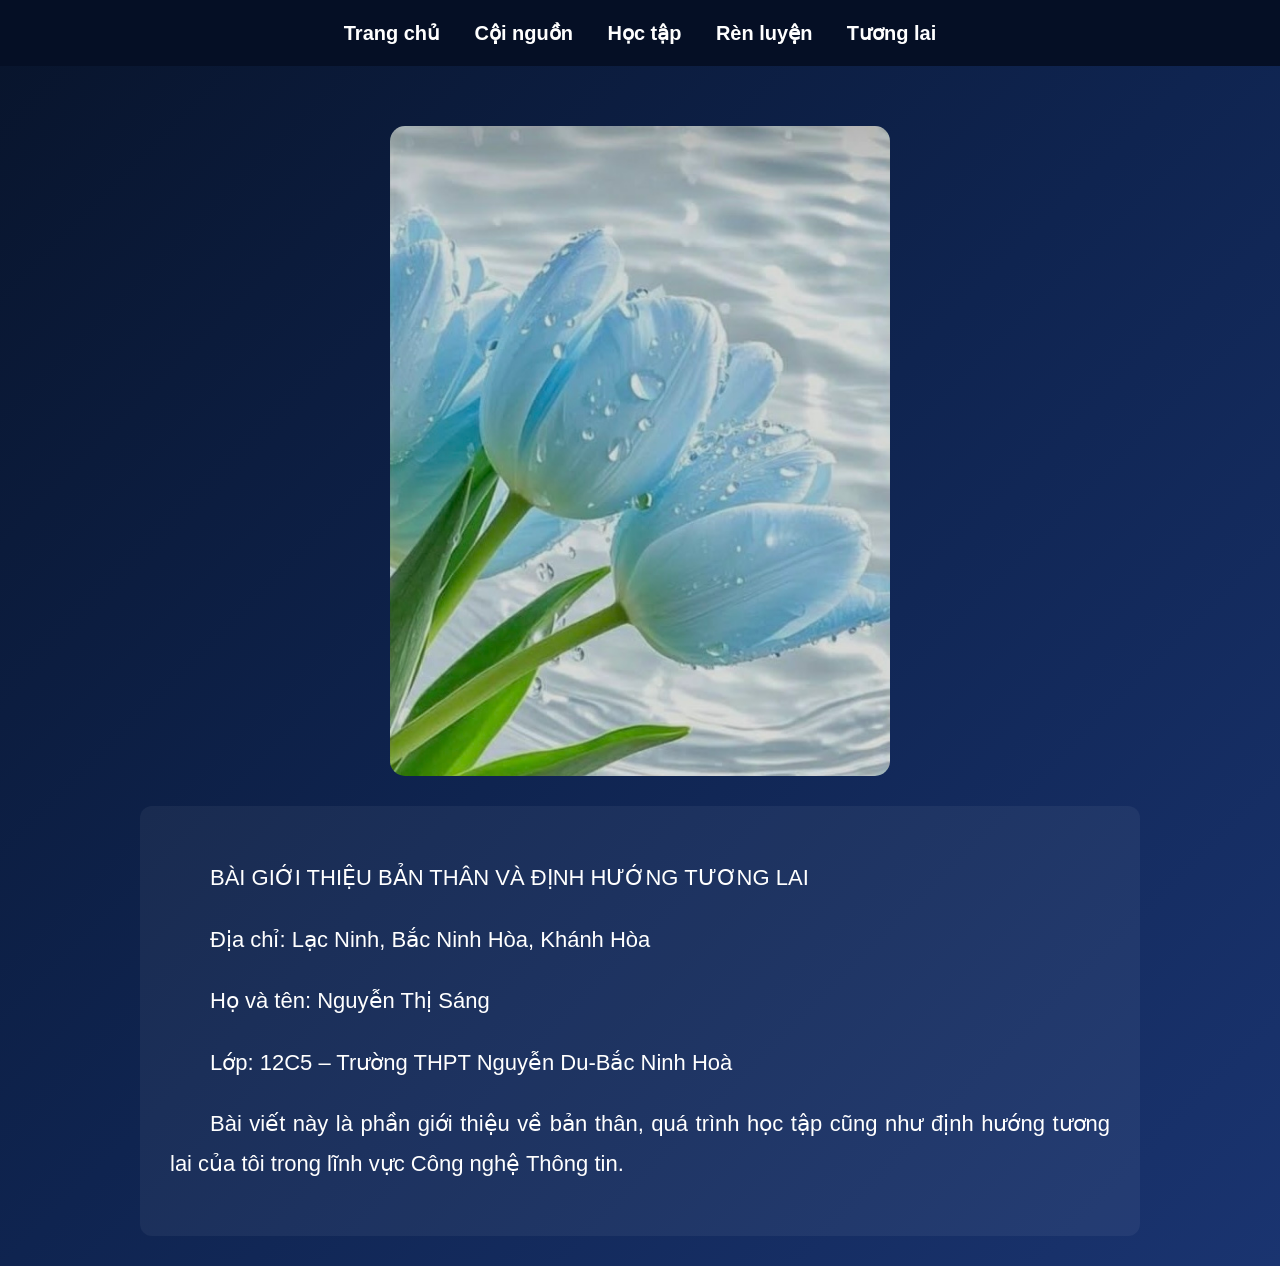
<file: index.html>
<!DOCTYPE html>
<html>

<head>
<link rel="stylesheet" href="style.css">
</head>

<body>

<nav>
<a href="index.html">Trang chủ</a>
<a href="nguoncoi.html">Cội nguồn</a>
<a href="hoctap.html">Học tập</a>
<a href="renluyen.html">Rèn luyện</a>
<a href="tuonglai.html">Tương lai</a>
</nav>

<div class="container">

<div class="hero">

<img src=att.TkfGIal6_cVWUUSA1iP_xWYvwC_N1wgVDWAzQveqG3U.jpeg>

<div class="hero-text">

</div>

</div>

<div class="section">

<p>
BÀI GIỚI THIỆU BẢN THÂN VÀ ĐỊNH HƯỚNG TƯƠNG LAI
</p>
<p> 
Địa chỉ: Lạc Ninh, Bắc Ninh Hòa, Khánh Hòa
</p>
<p>
Họ và tên: Nguyễn Thị Sáng
</p>

<p>
Lớp: 12C5 – Trường THPT Nguyễn Du-Bắc Ninh Hoà
</p>

<p>
Bài viết này là phần giới thiệu về bản thân,
quá trình học tập cũng như định hướng tương lai
của tôi trong lĩnh vực Công nghệ Thông tin.
</p>

</div>

</div>

</body>
</html>
</file>
<file: style.css>
body{
font-family:Arial, sans-serif;
margin:0;
line-height:1.8;
background:linear-gradient(135deg,#08142b,#0f2450,#1a3470);
color:white;
animation:fadePage 0.5s ease;
}

@keyframes fadePage{
from{
opacity:0;
filter:brightness(0);
}
to{
opacity:1;
filter:brightness(1);
}
}

.container{
max-width:1000px;
margin:auto;
padding:30px;
}

nav{
background:#050f25;
padding:15px;
text-align:center;
}

nav a{
color:white;
text-decoration:none;
margin:0 15px;
font-size:20px;
font-weight:bold;
}

nav a:hover{
color:#ffd166;
}

h1{
font-size:44px;
text-align:center;
}

h2{
font-size:34px;
margin-top:40px;
}

p{
font-size:22px;
text-align:justify;
text-indent:40px;
}

img{
width:100%;
max-width:500px;
display:block;
margin:25px auto;
border-radius:12px;
}

.section{
background:rgba(255,255,255,0.05);
padding:30px;
border-radius:12px;
margin-top:30px;
}

/* comment */

.comment-box{
max-width:600px;
margin:auto;
display:flex;
flex-direction:column;
gap:10px;
}

.comment-box input,
.comment-box textarea{
padding:10px;
font-size:18px;
border-radius:8px;
border:none;
}

.comment-box textarea{
height:100px;
}

.comment-box button{
background:#4c6ef5;
color:white;
border:none;
padding:10px;
border-radius:20px;
cursor:pointer;
font-size:18px;
}

.comment{
background:rgba(255,255,255,0.1);
padding:15px;
border-radius:10px;
margin:10px auto;
max-width:700px;
}
.hero{
position:relative;
width:100%;
max-width:900px;
margin:30px auto;
}

.hero img{
width:100%;
height:650px;
object-fit:cover;
border-radius:15px;
}

.hero-text{
position:absolute;
top:50%;
left:50%;
transform:translate(-50%,-50%);
text-align:center;
color:white;
}

.hero-text h1{
font-size:48px;
margin:0;
text-shadow:2px 2px 10px rgba(0,0,0,0.7);
}

.hero-text p{
font-size:22px;
text-shadow:2px 2px 10px rgba(0,0,0,0.7);
}
</file>
